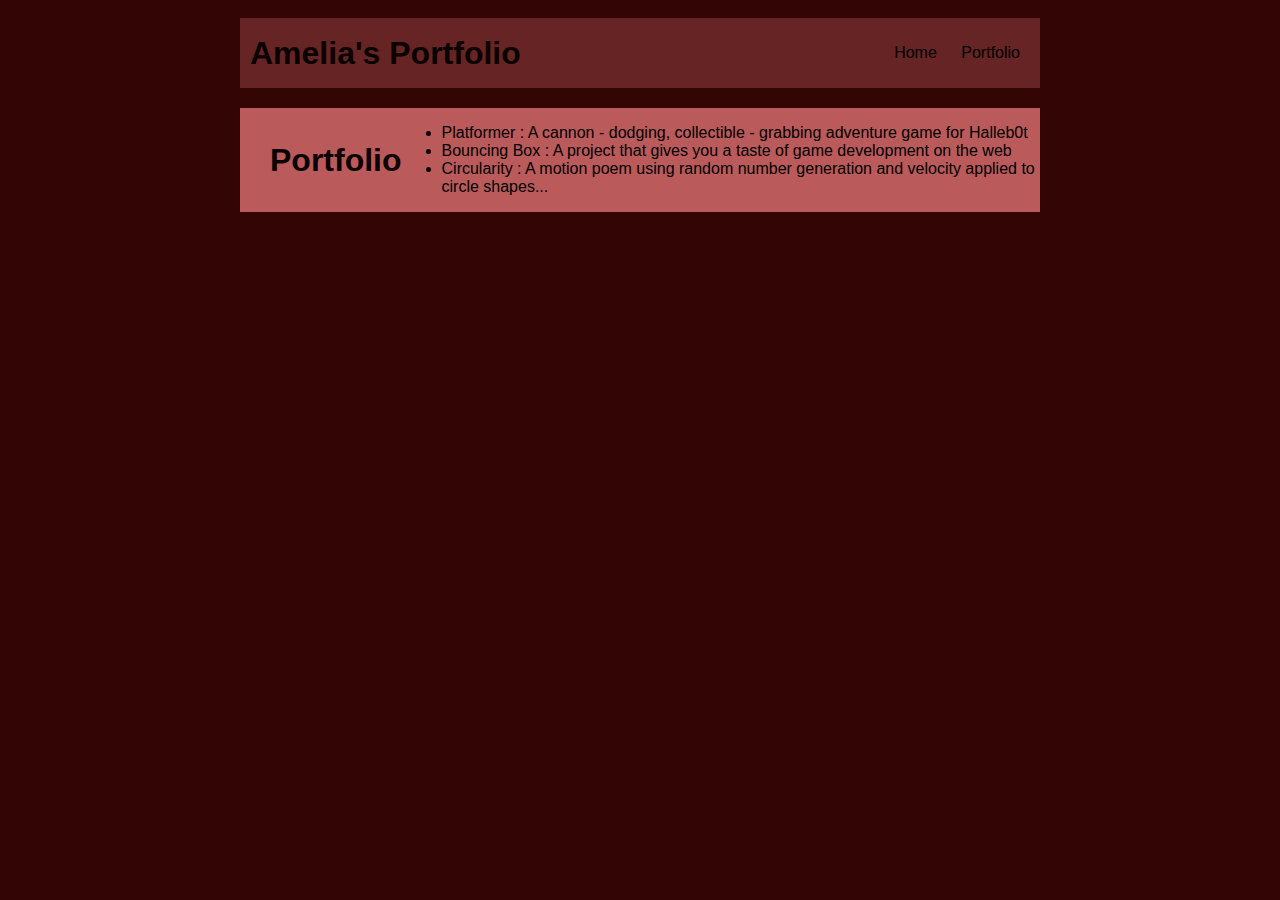
<file: portfolio.html>
<!DOCTYPE html>
<html>
    <head>
        <title>Amelia's Portfolio</title>
        <link rel="stylesheet" href="style.css">
    </head>

    <body>
        <div id="all-contents">
            <nav>
                <h1>Amelia's Portfolio</h1>
                <ul id="nav-ul">
                        <li class="nav-li">
                        <a class="nav-a" href="index.html">Home</a>
                    </li>
                    <li class="nav-li">
                        <a class="nav-a" href="portfolio.html">Portfolio</a>
                    </li>
                </ul>
            </nav>

            <main>
                <div class="content"></div>
                  <h1>Portfolio</h1>
                    <ul id=""portfolio> 
                      <li><a href="projects/platformer/">Platformer : A cannon - dodging, collectible - grabbing adventure game for Halleb0t</a></li>
                      <li><a href="projects/bouncing-box/">Bouncing Box : A project that gives you a taste of game development on the web </a></li>
                      <li><a href="projects/circularity/">Circularity : A motion poem using random number generation and velocity applied to circle shapes...</a></li>
                    </ul>
                    </main>
                </div>
            </main>
         </div>
    </body>
</html>
</file>
<file: style.css>
body {
    background: rgb(51, 5, 5);
    color: rgb(0, 0, 0);
    padding: 10px;
    font-family: arial;
}
#all-contents {
  max-width: 800px;
    margin: auto;
}

/* navigation menu */
nav {
    background: rgb(102, 36, 36);
   margin: 0 auto;
   margin-bottom: 20px;
    display: flex;
    padding: 10px;
}
h1 {
    display: flex;
    align-items: center;
    color: rgb(10, 0, 0);
    flex: 1;
    margin: 0;
}
#nav-ul {
    list-style-image: none;
}
.nav-li {
    display: inline-block;
    padding: 0 10px;
}
a {
    text-decoration: none;
    color: #000000;
}

/* main container area beneath menu */
main {
    background: rgb(186, 90, 90);
    display: flex;
}
.sidebar {
    margin-right: 25px;
    padding: 10px;
}
.sidebar-img {
    width: 200px;
}
.content {
    flex: 1;
    padding: 15px;
}

/* portfolio styles */
#interests {
    border: 4px rgb(0, 0, 0) ridge;
    padding: 8px;
}
h2, h3 {
    margin: 0px;
}

   /* portfolio styles */
   .content h1 {
    color: black;
}

#portfolio {
    list-style-type: none;
    padding-left: 0;
}

#portfolio li {
    background: #4b2f2f;
    padding: 10px;
    border-radius: 10px;
    margin-bottom: 10px;
}

#portfolio li:hover {
    background: #1a0202;
}

#portfolio a {
    text-decoration: none;
    color: #130202;
}
</file>
